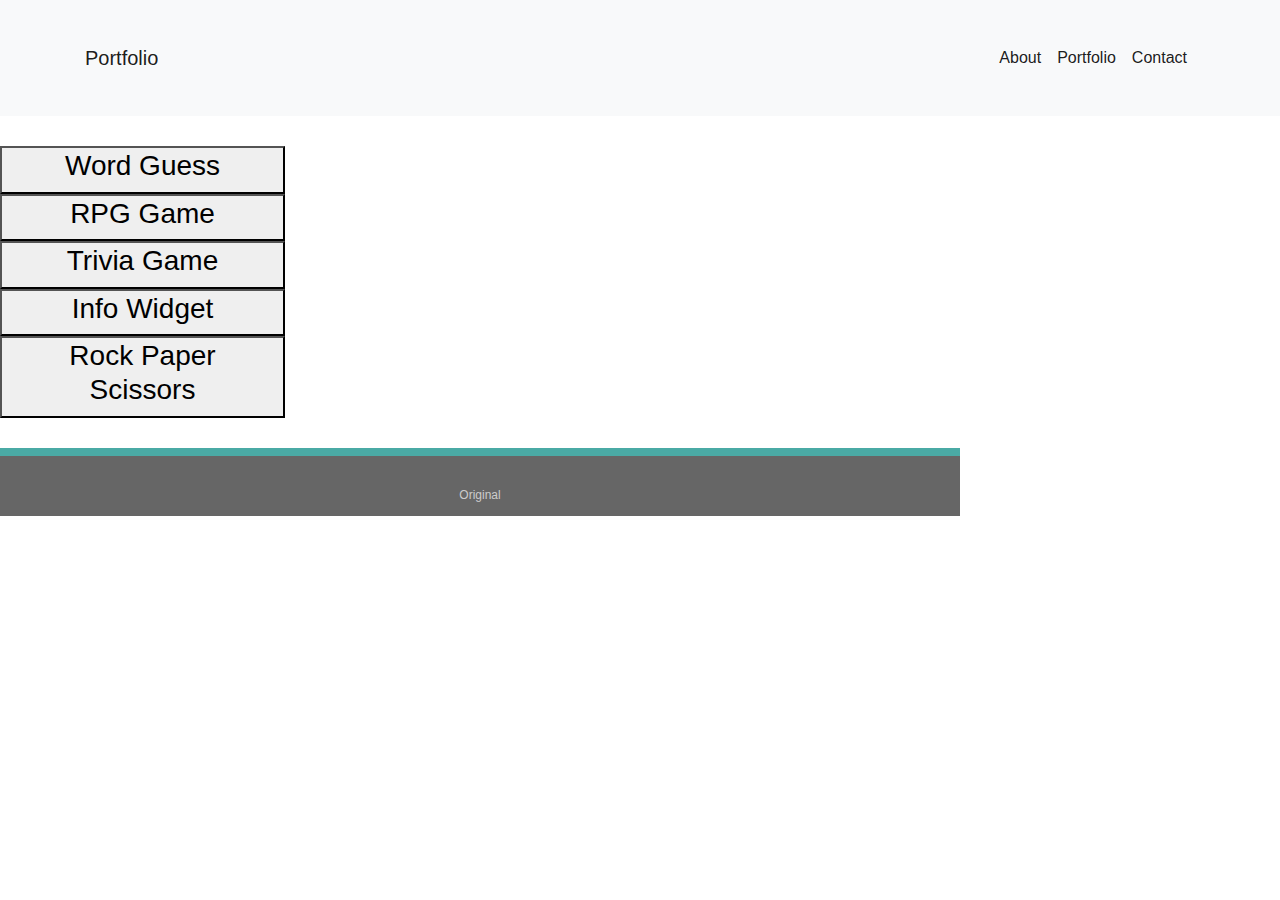
<file: portfolio1.html>
<!doctype html>
<html lang="en-us">

<head>
  <meta charset="UTF-8">
  <title>Portfolio | Your Name</title>
  <link rel="stylesheet" type="text/css" href="assets/css/style.css">
  <!--This is a reference to Twitter's Bootstrap Library-->
  <link rel="stylesheet" href="https://maxcdn.bootstrapcdn.com/bootstrap/4.0.0/css/bootstrap.min.css">
</head>

<body>

  <nav class="navbar navbar-expand-lg navbar-light bg-light">
    <div class="container something">
            <a class="navbar-brand header-label" href="portfolio1.html">Portfolio</a>
        <button class="navbar-toggler" type="button" data-toggle="collapse" data-target="#navbarSupportedContent" aria-controls="navbarSupportedContent" aria-expanded="false" aria-label="Toggle navigation">
            <span class="navbar-toggler-icon"></span>
        </button>
        <div class="collapse navbar-collapse" id="navbarSupportedContent">
            <ul class="navbar-nav ml-auto">
                <li class="nav-item active">
                        <a class="nav-link" href="index.html">About<span class="sr-only">(current)</span></a>
                </li>
                <li class="nav-item active">
                        <a class="nav-link" href="portfolio1.html">Portfolio<span class="sr-only">(current)</span></a>
                </li>
                <li class="nav-item active">
                        <a class="nav-link" href="contact1.html">Contact<span class="sr-only">(current)</span></a>
                </li>
            </ul>
        </div>
    </div>
  </nav>

  <div class="container">
    <section>
      <div class="row">
        <button class="col-sm-3">
          <h3>Word Guess</h3>
        </button>
      </div>
      <div class="row">
        <button class="col-sm-3">
          <h3>RPG Game</h3>
        </button>
      </div>
      <div class="row">
        <button class="col-sm-3">
          <h3>Trivia Game</h3>
        </button>
      </div>
      <div class="row">
        <button class="col-sm-3">
          <h3>Info Widget</h3>
        </button>
      </div>
      <div class="row">
        <button class="col-sm-3">
          <h3>Rock Paper Scissors</h3>
        </button>
      </div>
    </section>
  </div>

  <footer>
    Original 
  </footer>
</body>

</html>
</file>
<file: assets/css/style.css>
body {
  font-family: Arial, "Helvetica Neue", Helvetica, sans-serif;
  font-size: 18px;
  line-height: 34px;
  color: #777;
  background: #774;
}

* {
  box-sizing: border-box;
}

/* general */
.container {
  float: left;
  width: 100%;
  max-width: 960px;
  padding: 30px;
  margin: 0 auto;
  clear: both;
}

h1,
h2,
h3,
p {
  margin-bottom: 20px;
}

p:last-child {
  margin-bottom: 0;
}

/* footer */
footer {
  padding: 30px 0;
  clear: both;
  width: 960px;
  font-size: 12px;
  color: #fff;
  color: #ccc;
  text-align: center;
  background: #666;
  border-top: 8px solid #4aaaa5;
  height: 50px;
}

.main-section {
  float: left;
  width: 100%;
  max-width: 960px;
  padding: 30px;
  margin: 0 0 40px;
  background: #fff;
  border: 1px solid #ddd;
}

.auth-image {
  float: left;
  width: 200px;
  height: auto;
  margin-top: 10px;
  margin-right: 25px;
}


/* contact page */

#contact-form ul {
  margin-bottom: 20px;
}

#contact-form li {
  margin-bottom: 10px;
}

label,
input[type=text],
input[type=email],
textarea {
  display: block;
  width: 100%;
}

input[type=text],
input[type=email],
textarea {
  height: 35px;
  padding: 0 10px;
  font-size: 14px;
  border: 1px solid #ddd;
}

textarea {
  height: 200px;
}

input[type=submit] {
  padding: 10px 30px;
  font-size: 18px;
  color: #fff;
  cursor: pointer;
  background: #4aaaa5;
  border: 0 none;
}

.work {
  position: relative;
  float: left;
  width: 274px;
  margin: 20px 0 25px;
  overflow: auto;
}

.work:nth-child(even) {
  margin-right: 40px;
}

.work img {
  width: 100%;
  border: 0 none;
  opacity: 0.8;
}

.work h3 {
  position: absolute;
  bottom: 20px;
  width: 100%;
  padding: 15px;
  margin-bottom: 0;
  font-weight: 300;
  line-height: 30px;
  color: #fff;
  text-align: center;
  background: #4aaaa5;
  border-bottom: 0;
}

.wrapper {
  /* Box-model */
  width: 1024px;

  /* Positioning */
  margin: 40px auto;
}

@media screen and (max-width: 768px) {
  /* The wrapper's width will be 680px */
  .wrapper {
    width: 680px;
  }
}
</file>
